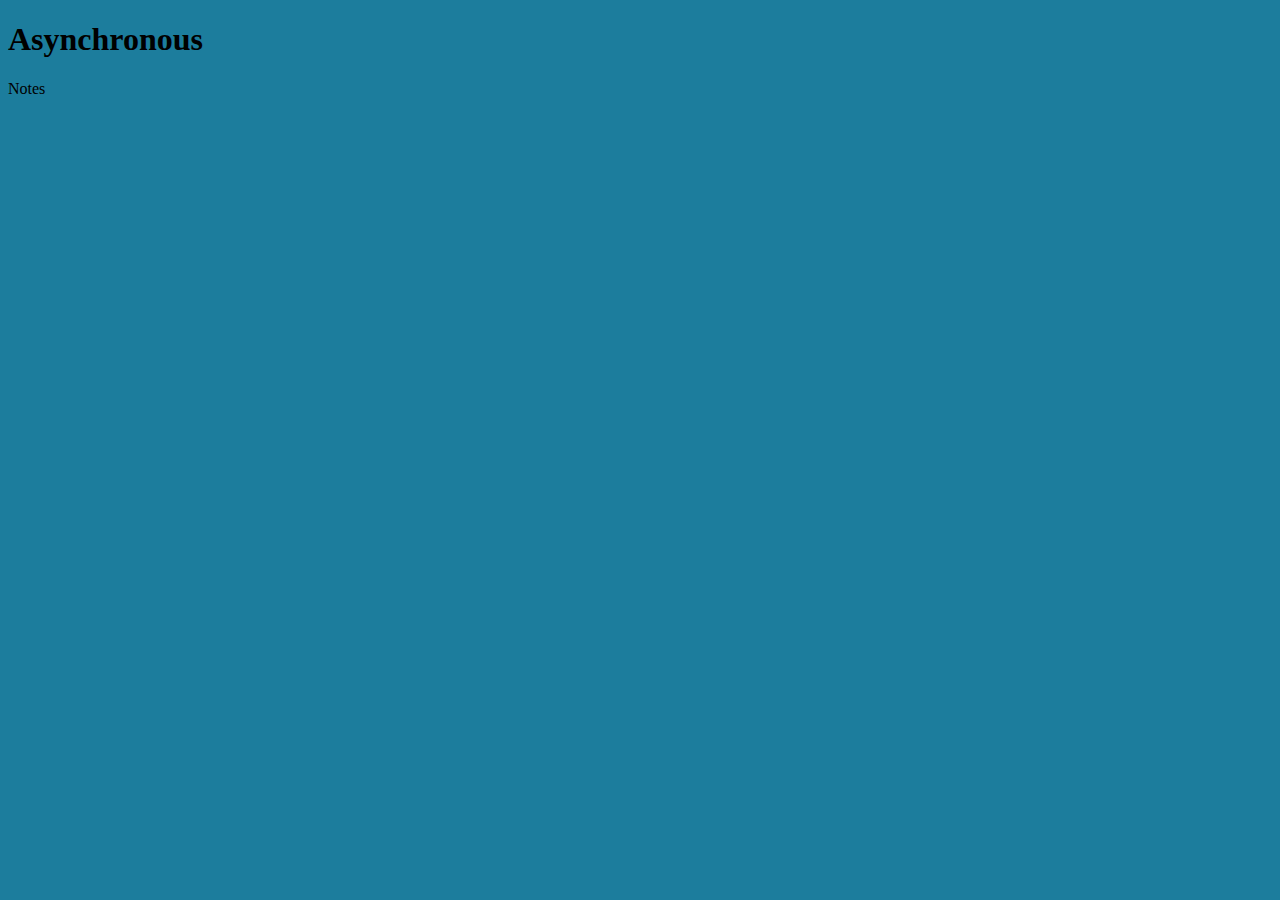
<file: index.html>
<!DOCTYPE html>
<html>
<head>
	<title>Page Title</title>
    <link rel="stylesheet"  href="style.css">
    <script src="Fetch Promises/PromiseAll.js"></script> 
    <!-- choose what script to run to show in the console when studying the one above or this one "<script src="callbacks.js"></script>"  -->
    
</head>
<body>
	<h1>Asynchronous</h1>
	<p>Notes</p>
<!--  -->
</body>

</html>
</file>
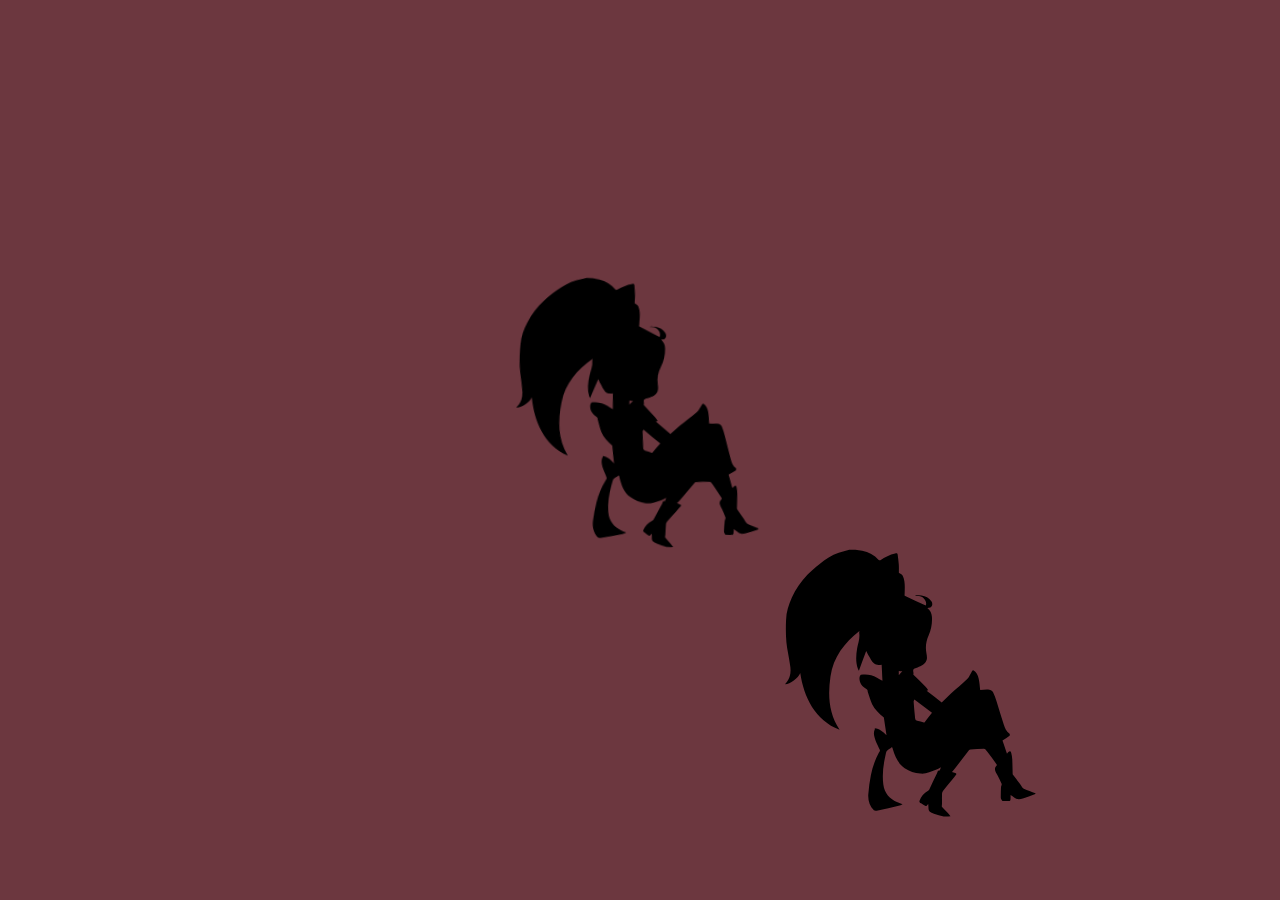
<file: Animation/index.html>
<!DOCTYPE html>
<html lang="en-us">
  <head>
    <meta charset="UTF-8">
    <meta name="viewport" content="width=device-width">
    <title>Sequencing animations</title>
    <script type="text/javascript" src="async&await.js" defer></script>
    <link href="style.css"rel="stylesheet">
  </head>

  <body>

    <div id="alice-container">
      <img id="alice1"  src="alice.svg" role="img" alt="silhouette of crouching long haired character in dress and short boots">
      <img id="alice2"  src="alice.svg" role="img" alt="silhouette of crouching long haired character in dress and short boots">
      <img id="alice3"  src="alice.svg" role="img" alt="silhouette of crouching long haired character in dress and short boots">
    </div>

  </body>

</html>
</file>
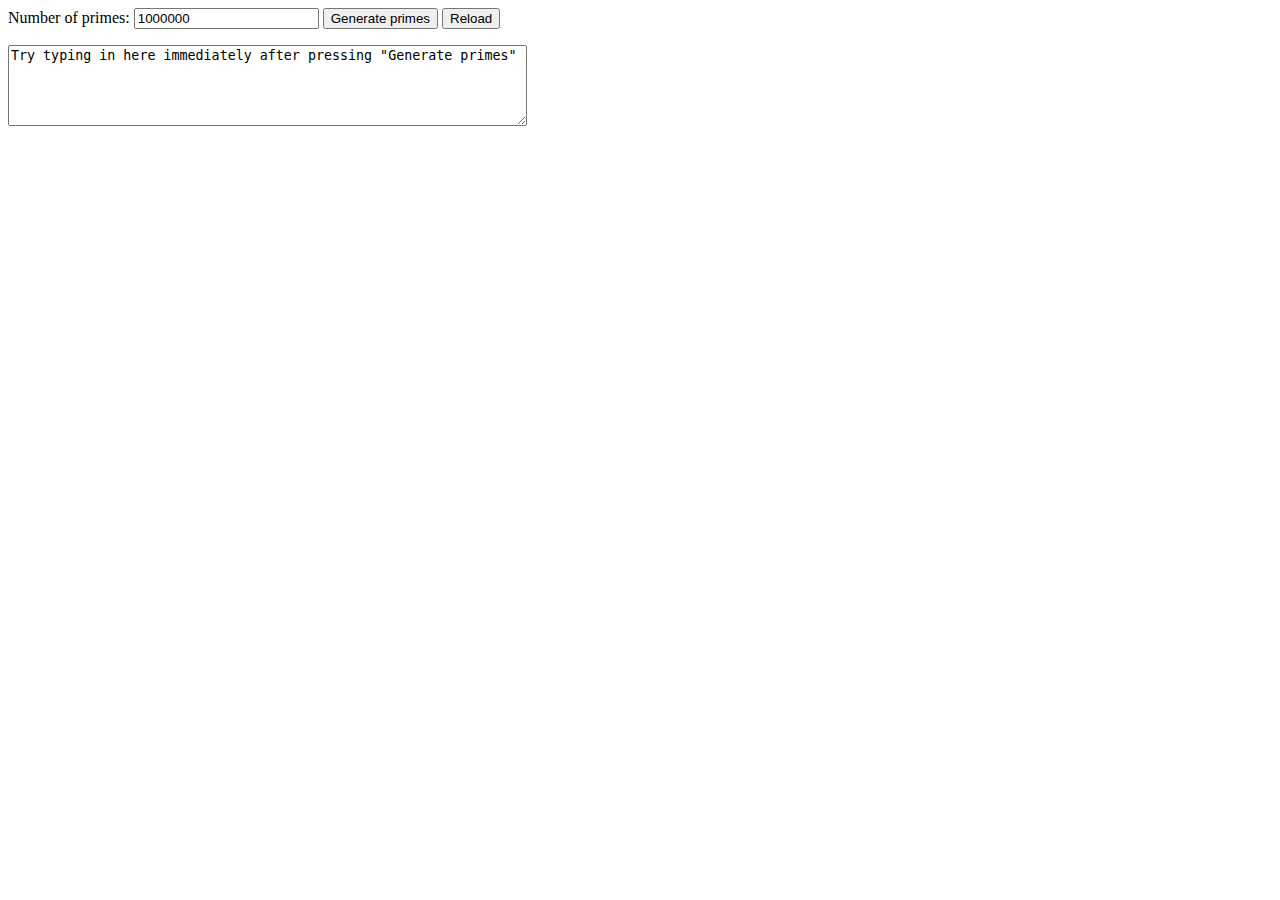
<file: Workers/index.html>
<!DOCTYPE html>
<html lang="en-US">
  <head>
    <meta charset="utf-8" />
    <meta name="viewport" content="width=device-width" />
    <title>Prime numbers</title>
    <script src="main.js" defer></script>
    <link href="style.css" rel="stylesheet" />
  </head>

  <body>
    <label for="quota">Number of primes:</label>
    <input type="text" id="quota" name="quota" value="1000000" />

    <button id="generate">Generate primes</button>
    <button id="reload">Reload</button>

    <textarea id="user-input" rows="5" cols="62">
Try typing in here immediately after pressing "Generate primes"
    </textarea>

    <div id="output"></div>
  </body>
</html>
</file>
<file: style.css>
body {
    background-color: rgb(28, 125, 157);
  }
</file>
<file: Animation/style.css>
body {
    background: #6c373f;
    display: flex;
    justify-content: center;
    }
  
  #alice-container {
    width: 90vh;
    display: grid;
    place-items: center;
    grid-template-areas:
      "a1 . ."
      ". a2 ."
      ". . a3";
  }
  
  #alice1 {
    grid-area: a1;
  }
  
  #alice2 {
    grid-area: a2;
  }
  
  #alice3 {
    grid-area: a3;
  }
</file>
<file: Workers/style.css>
textarea {
    display: block;
    margin: 1rem 0;
  }
</file>
